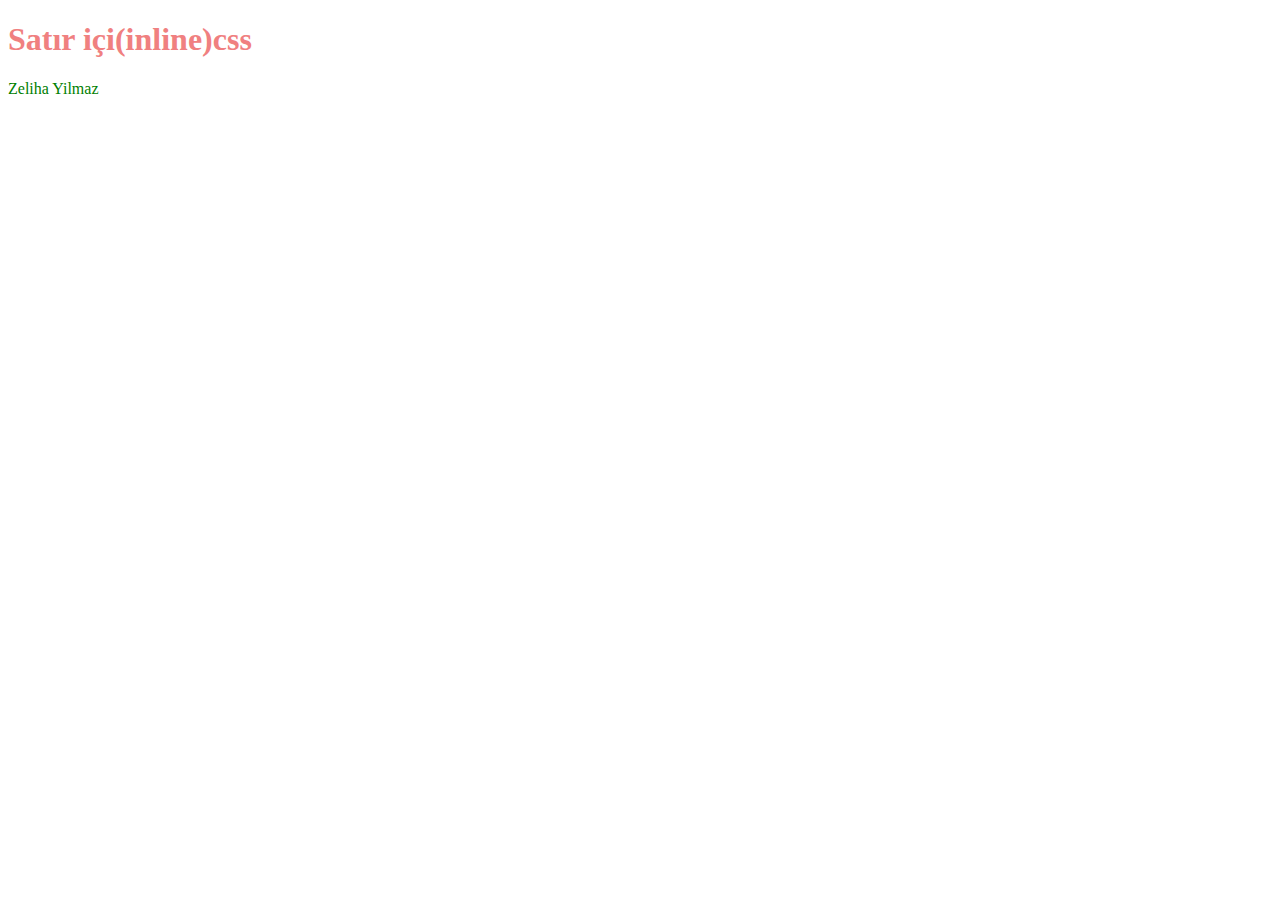
<file: index.html>
<!DOCTYPE html>
<html>
    <head>
        <body>
            <h1 style="color: lightcoral;">Satır içi(inline)css</h1>
            <p style="color:green ;">
                Zeliha Yilmaz
            </p>
        </body>
    </head>
</html>
</file>
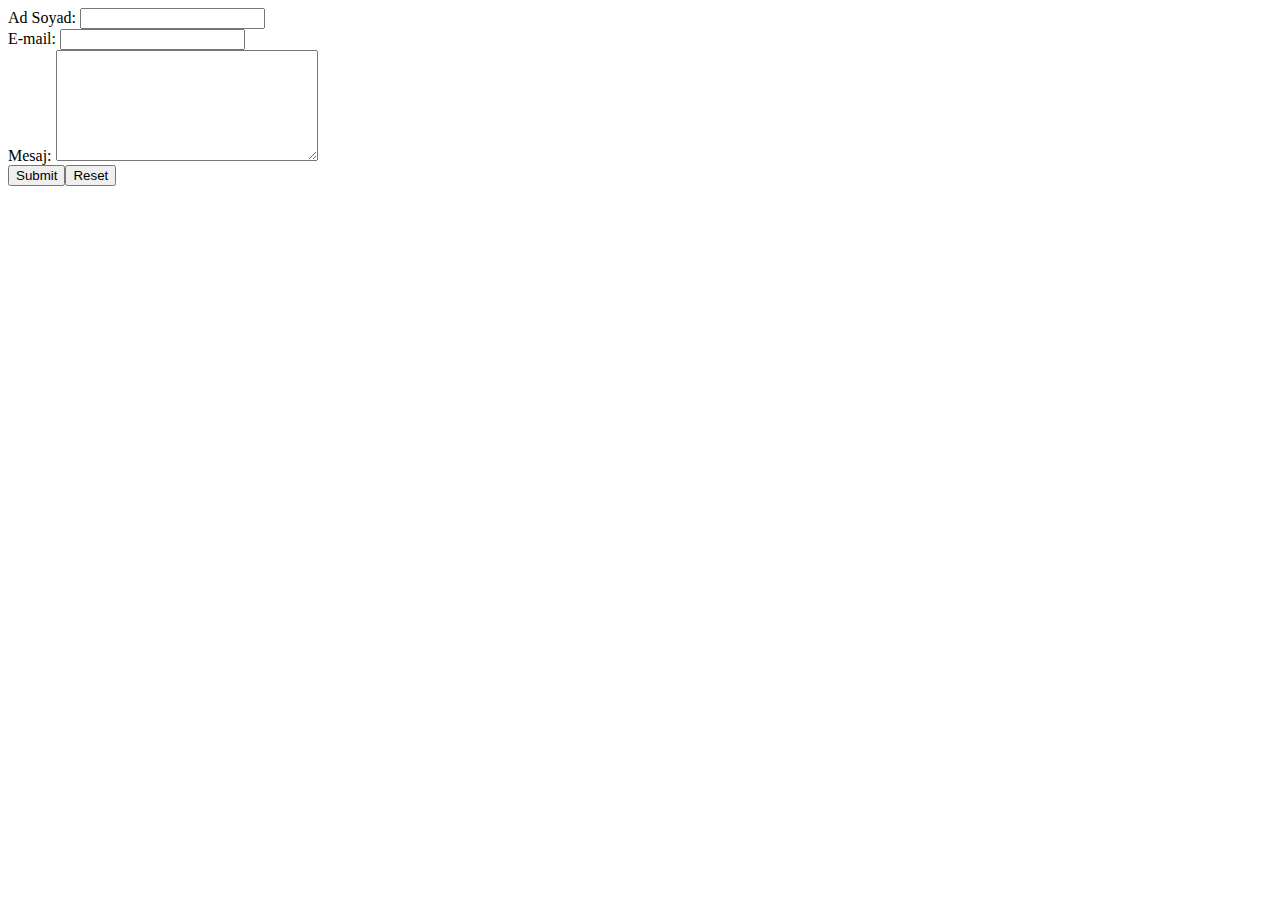
<file: form.html>
<!DOCTYPE html>
<html>
    <head>
        <style>

        </style>
    </head>
    <body>
        <form>
            Ad Soyad: <input type="text">
            <br>
            E-mail: <input type="email">
            <br>
            Mesaj: <textarea cols="30" rows="7"></textarea>
            <br>
            <input type="submit"><input type="reset">
        </form>
    </body>
</html>
</file>
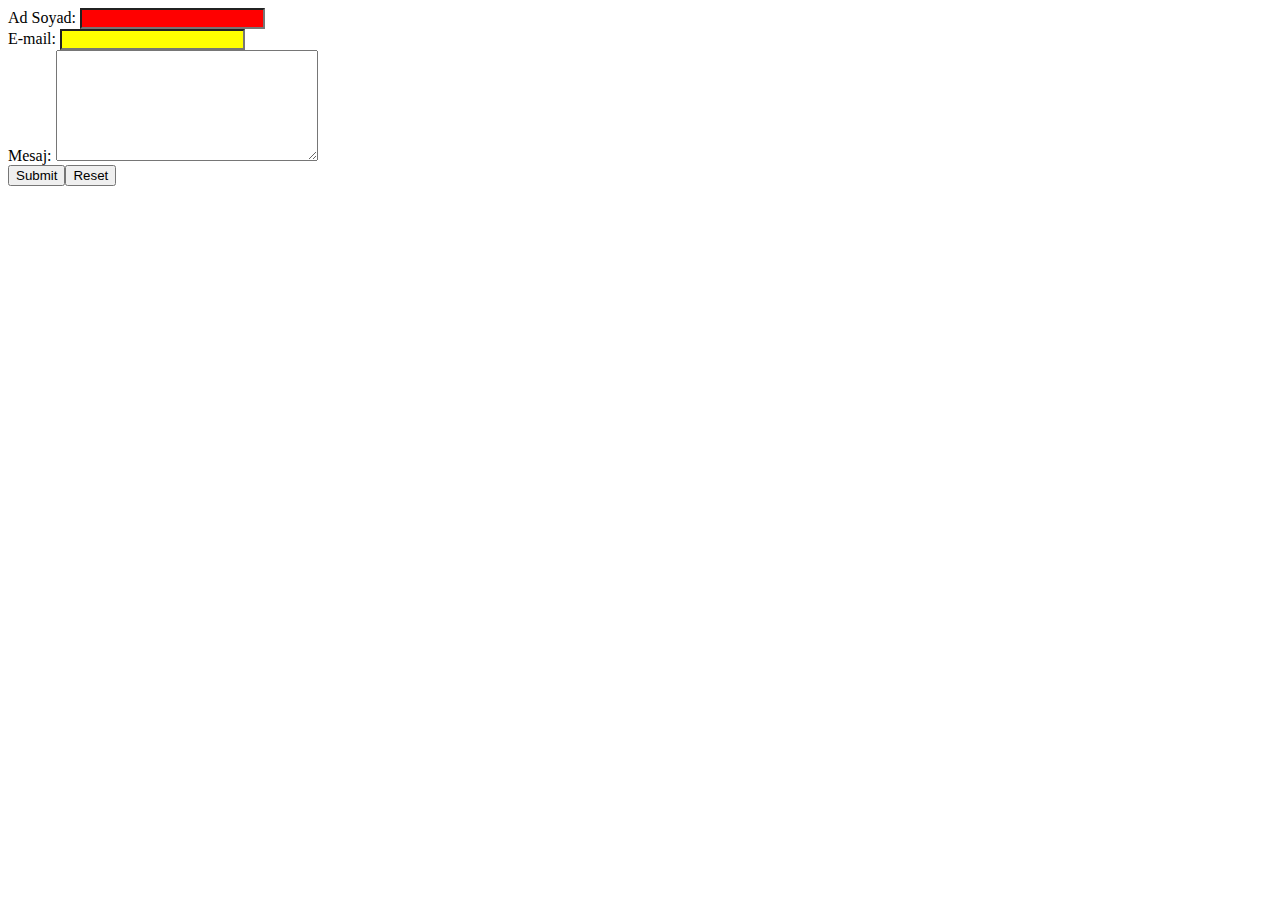
<file: form2.html>
<!DOCTYPE html>
<html>
    <head>
        <style>
            input[type=text]
            
            {
                background-color: red;
                color:white;
            }
            input[type=email]{
                background-color: yellow;
                color: black;
            }
            

        </style>
    </head>
    <body>
        <form>
            Ad Soyad: <input type="text">
            <br>
            E-mail: <input type="email">
            <br>
            Mesaj: <textarea cols="30" rows="7"></textarea>
            <br>
            <input type="submit"><input type="reset">
        </form>
    </body>
</html>
</file>
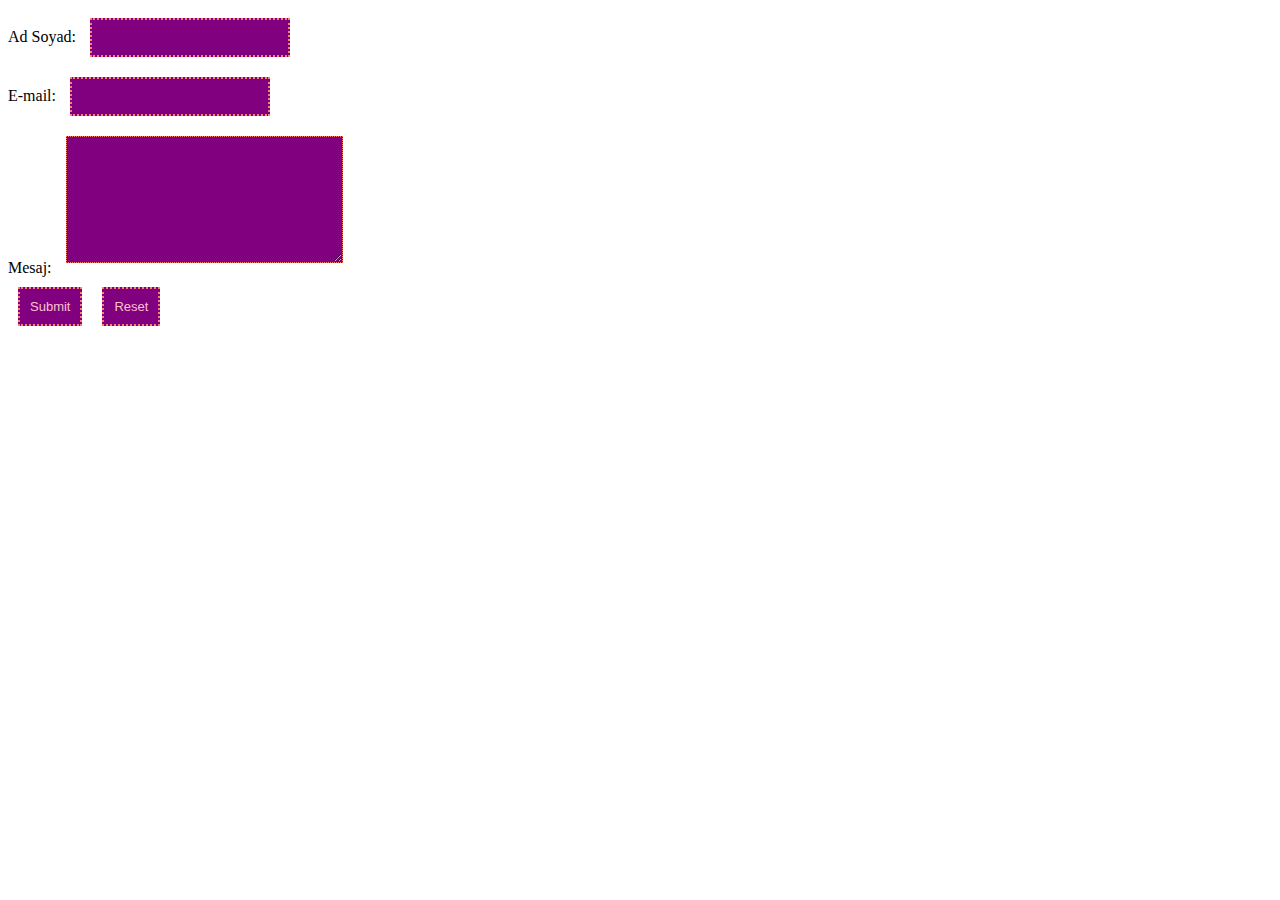
<file: formclass.html>
<!DOCTYPE html>
<html>
    <head>
        <style>
        
            .formeleman{
                color: pink;
                font-size: 13px;
                font-family: Arial, Helvetica, sans-serif;
                background-color:purple;
                border-color: salmon;
                border-style: dotted;
                margin: 10px;
                padding: 10px;
            }

        </style>
    </head>
    <body>
        <form>
            Ad Soyad: <input class="formeleman" type="text">
            <br>
            E-mail: <input class="formeleman" type="email">
            <br>
            Mesaj: <textarea class="formeleman" cols="30" rows="7"></textarea>
            <br>
            <input class="formeleman" type="submit"><input class="formeleman" type="reset">
        </form>
    </body>
</html>
</file>
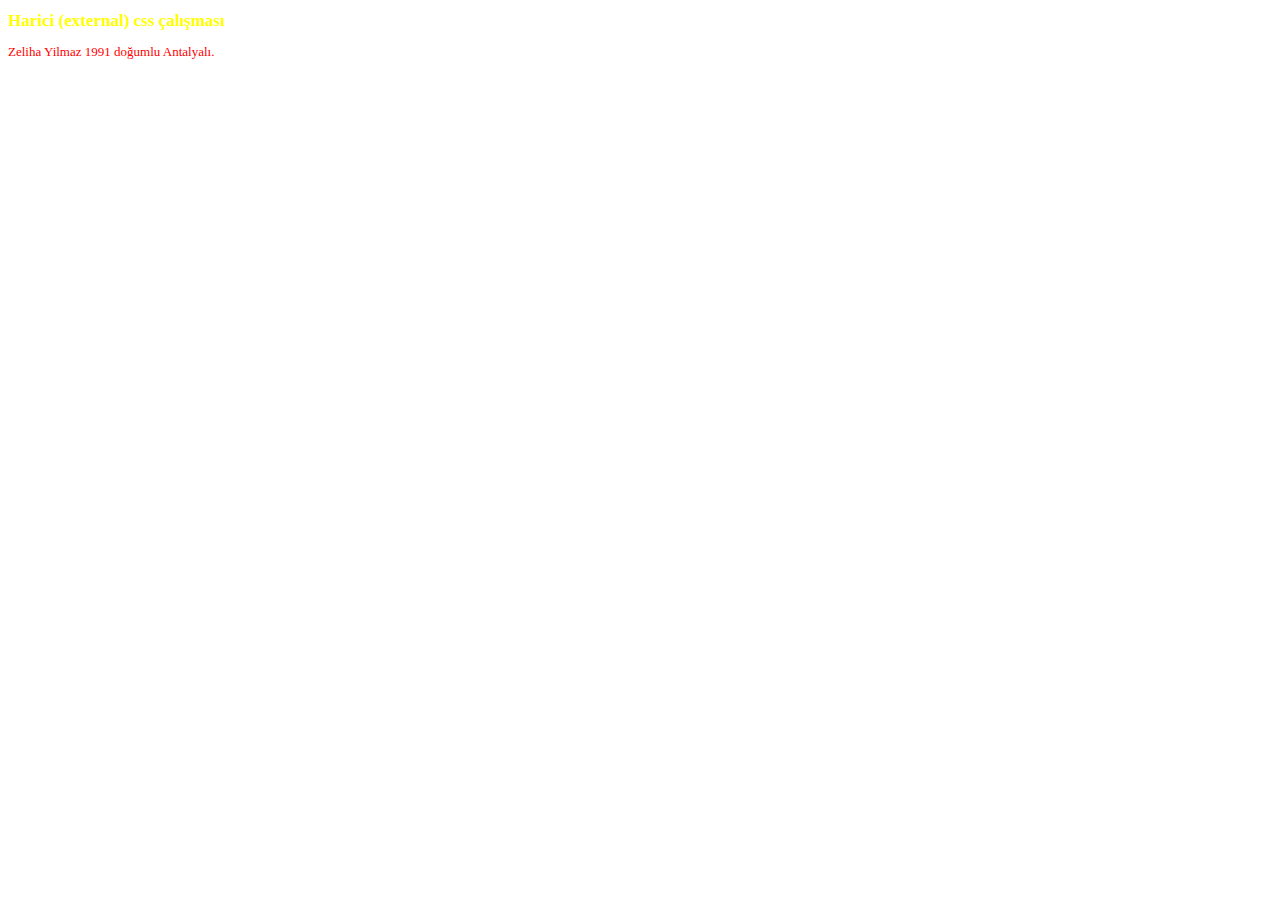
<file: harici.html>
<!DOCTYPE html>
<html>
    <head>
        <link rel="stylesheet" href="stil.css">
    </head>
    <body>
        <h1>Harici (external) css çalışması</h1>
        <p>Zeliha Yilmaz 1991 doğumlu Antalyalı.</p>
    </body>

</html>
</file>
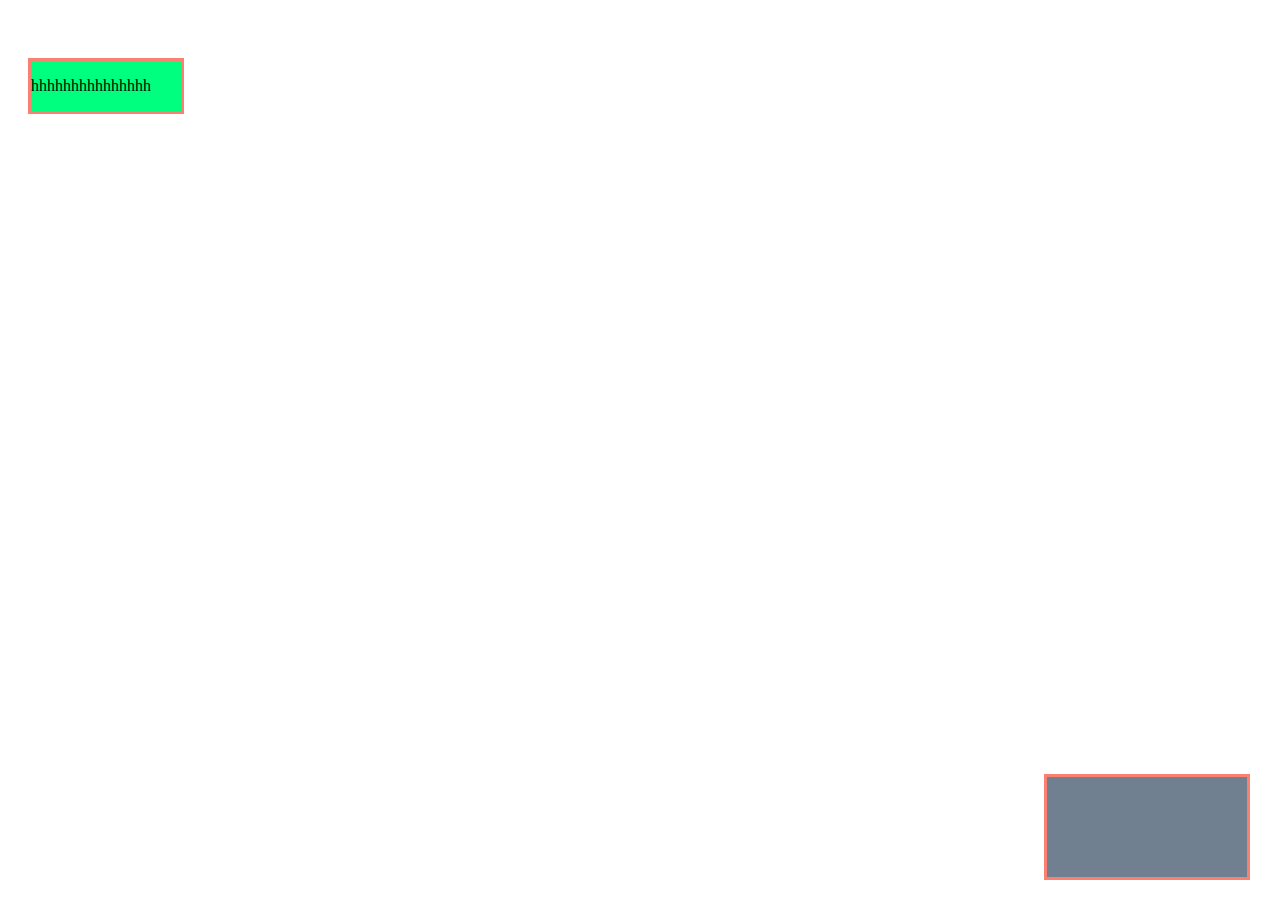
<file: konum.html>
<!DOCTYPE html>
<html>
    <head>
        <style>
            div{
                border-color: salmon;
                border-style: solid;
            }
            #buyuk{
                width: 200px;
                height: 100px;
                background-color: slategray;
                position: fixed;
                right: 30px;
                bottom: 20px;
            }
            #kucuk{
                width: 150px;
                height: 50px;
                background-color: springgreen;
                position: relative;
                left: 20px;
                top: 50px;
                overflow: scroll;
            }

        </style>
    </head>
    <body>
        <div id="buyuk">

        </div>
        <div id="kucuk">
            <p>hhhhhhhhhhhhhhh</p><br>
            jkjkjkjk <br>
            jkjkjkjkjk <br>


        </div>
    </body>
</html>
</file>
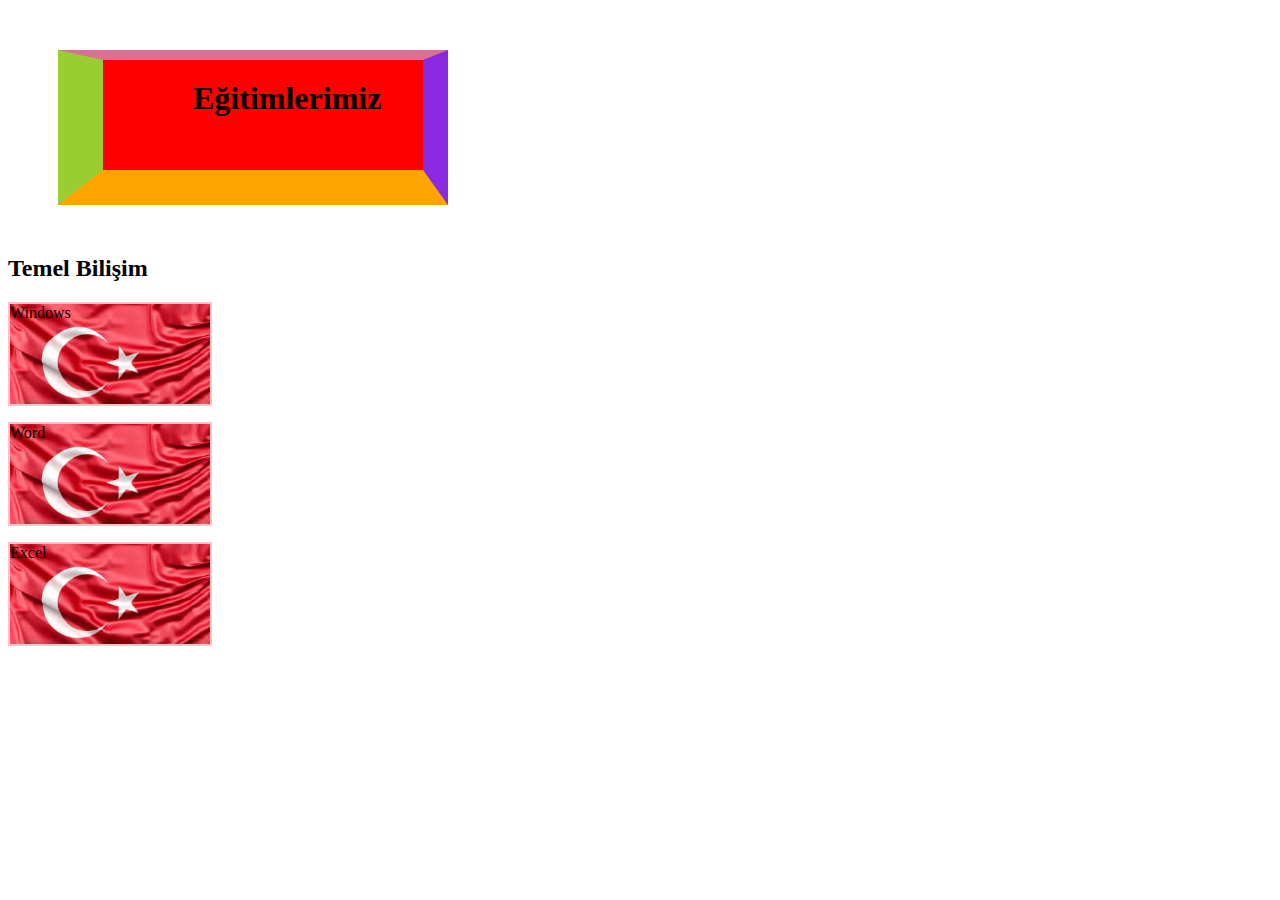
<file: kutu.html>
<!DOCTYPE html>
<html>
    <head>
        <style>
            p{
                border-style: solid;
                border-width: 2px;
                border-color: pink;
                background-color:grey;
                width: 200px;
                height: 100px;
                background-image: url(resimler/bayrak.jpg);
                background-size: 200px;

            }
            h1{
                border-style: solid;
                border-width: 10px 25px 35px 45px;
                border-color: palevioletred blueviolet orange yellowgreen;
                background-color: red;
                width: 200px;
                height: 80px;
                padding: 20px 30px 10px 90px;
                margin: 50px;
            }
        </style>
        
    </head>
    <body>
        <h1>Eğitimlerimiz</h1>
        <h2>Temel Bilişim</h2>
        <p>Windows</p>
        <p>Word</p>
        <p>Excel</p>
    </body>
</html>
</file>
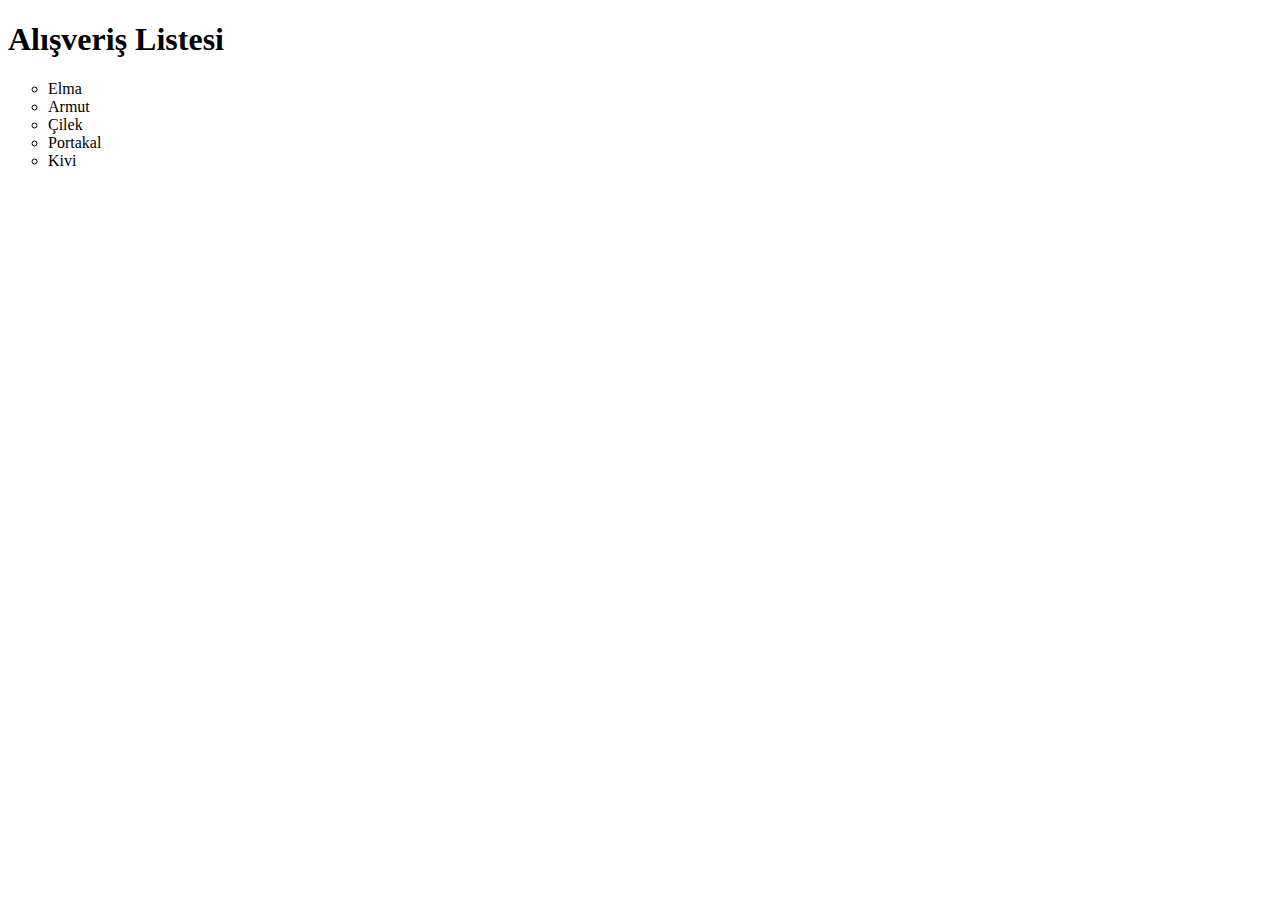
<file: liste.html>
<!DOCTYPE html>
<html>

<head>
    <style>
        ul{
            list-style-type:circle;
        }

    </style>
</head>
<body>
    <h1>Alışveriş Listesi</h1>
    <ul>
        <li>Elma</li>
        <li>Armut</li>
        <li>Çilek</li>
        <li>Portakal</li>
        <li>Kivi</li>
    </ul>
</body>
</html>
</file>
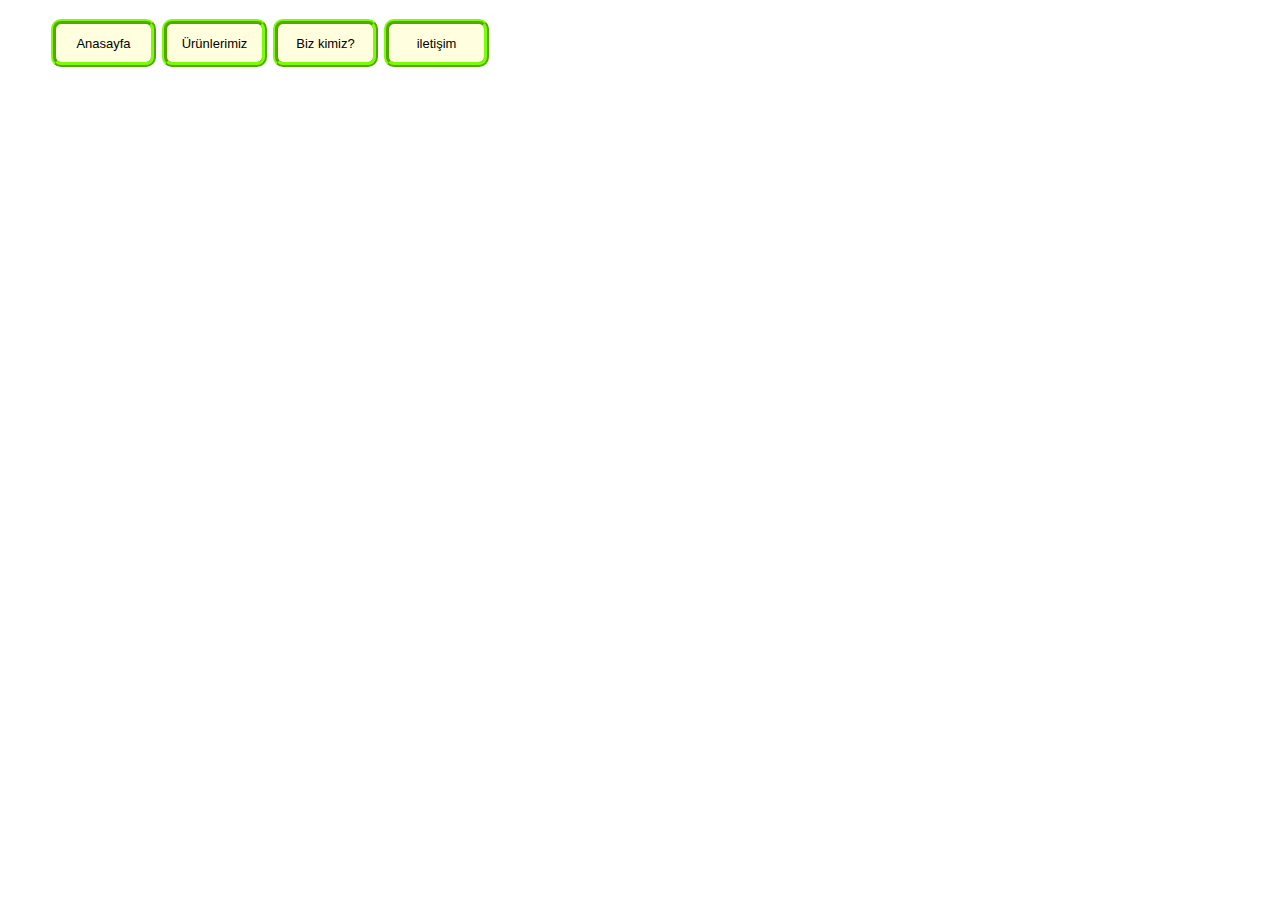
<file: menu.html>
<!DOCTYPE html>
<html>
    <head>
        <style>
            ul{
                list-style-type: none;
            }
            li{
                border-style:ridge;
                border-color: lawngreen;
                border-width: 5px;
                width: 75px;
                padding: 10px;
                float: left;
                margin: 3px;
                background-color:lightyellow;
                border-radius: 10px;
                text-align: center;
                
            }
            ul li a{
                font-family: Verdana, Geneva, Tahoma, sans-serif;
                font-size: 13px;
                color: black;
                text-decoration: none;
            }
            ul li a:hover{
                color: rgb(219, 66, 19);
                text-decoration: underline;
            }

        </style>

    </head>
    <body>
        <ul>
            <li><a href="index.html">Anasayfa</a></li>
            <li><a href="formclass.html">Ürünlerimiz</a></li>
            <li><a href="sayfaduzen.html">Biz kimiz?</a></li>
            <li><a href="liste.html">iletişim</a></li>
        </ul>
    </body>
</html>
</file>
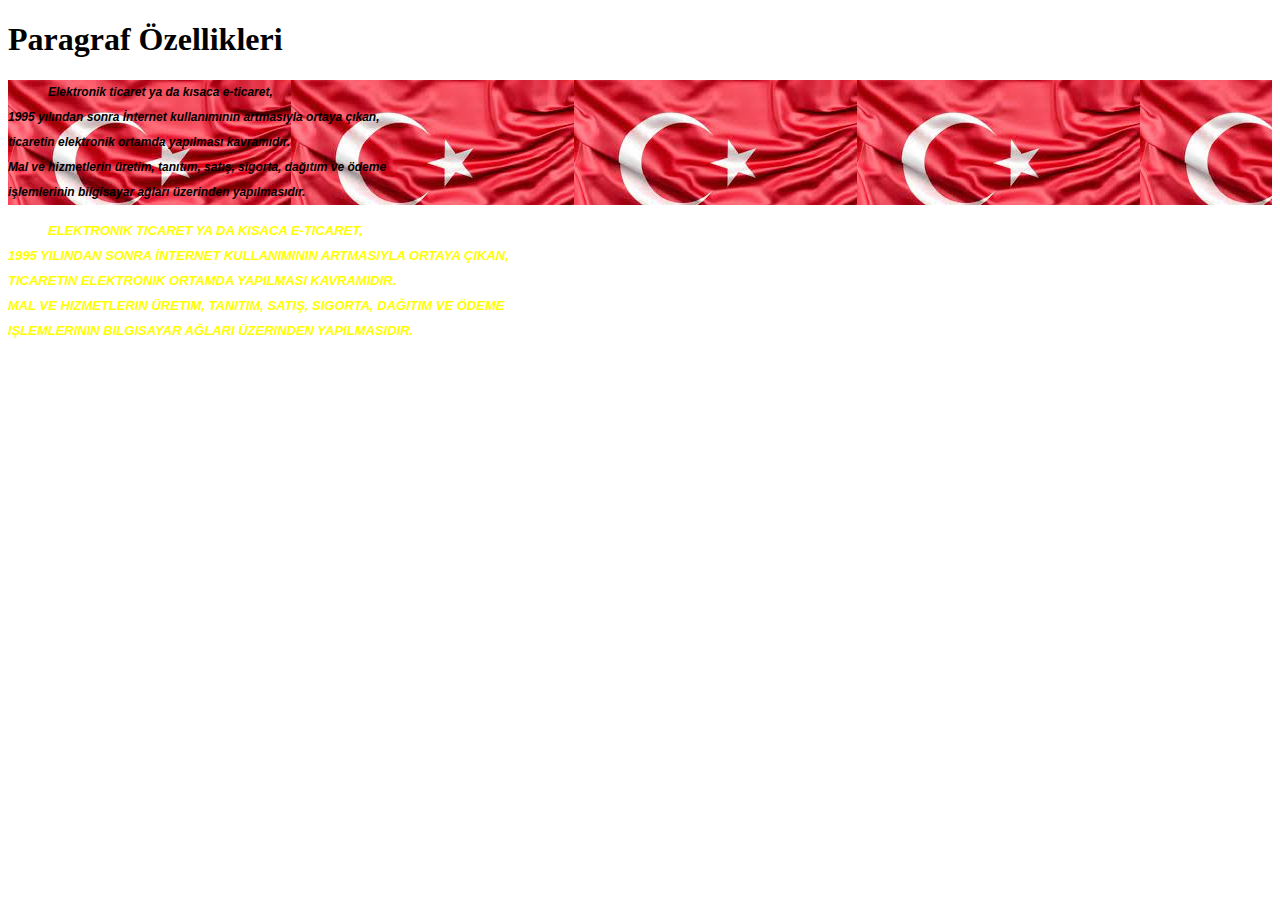
<file: paragrafbicim.html>
<!DOCTYPE html>
<html>
    <head>
        <style>
            h1{

            }
            p{
                /*paragraf özellikleri */
                text-indent: 40px;
                text-align: left;
                line-height: 25px;
            
            /*metin özellikleri */
            font-family: Arial, Helvetica, sans-serif;
            color: yellow;
            font-size: 13px;
            font-weight:bolder;
            font-style: italic;
            text-transform:uppercase;
            }

            .metin{
                font-size: 12px;
                color:black;
                text-transform: none;
                background-image: url("resimler/bayrak.jpg")
            }


        </style>

    </head>
    <body>
        <h1>Paragraf Özellikleri</h1>
        <p class="metin">Elektronik ticaret ya da kısaca e-ticaret,
             <br> 1995 yılından sonra İnternet kullanımının artmasıyla ortaya çıkan, <br>
              ticaretin elektronik ortamda yapılması kavramıdır. <br>
               Mal ve hizmetlerin üretim, tanıtım, satış, sigorta, dağıtım ve ödeme <br> 
               işlemlerinin bilgisayar ağları üzerinden yapılmasıdır.</p>

               <p>Elektronik ticaret ya da kısaca e-ticaret, <br> 1995 yılından sonra İnternet kullanımının artmasıyla ortaya çıkan, <br> ticaretin elektronik ortamda yapılması kavramıdır. <br> Mal ve hizmetlerin üretim, tanıtım, satış, sigorta, dağıtım ve ödeme <br> işlemlerinin bilgisayar ağları üzerinden yapılmasıdır.</p>
    
    </body>
</html>
</file>
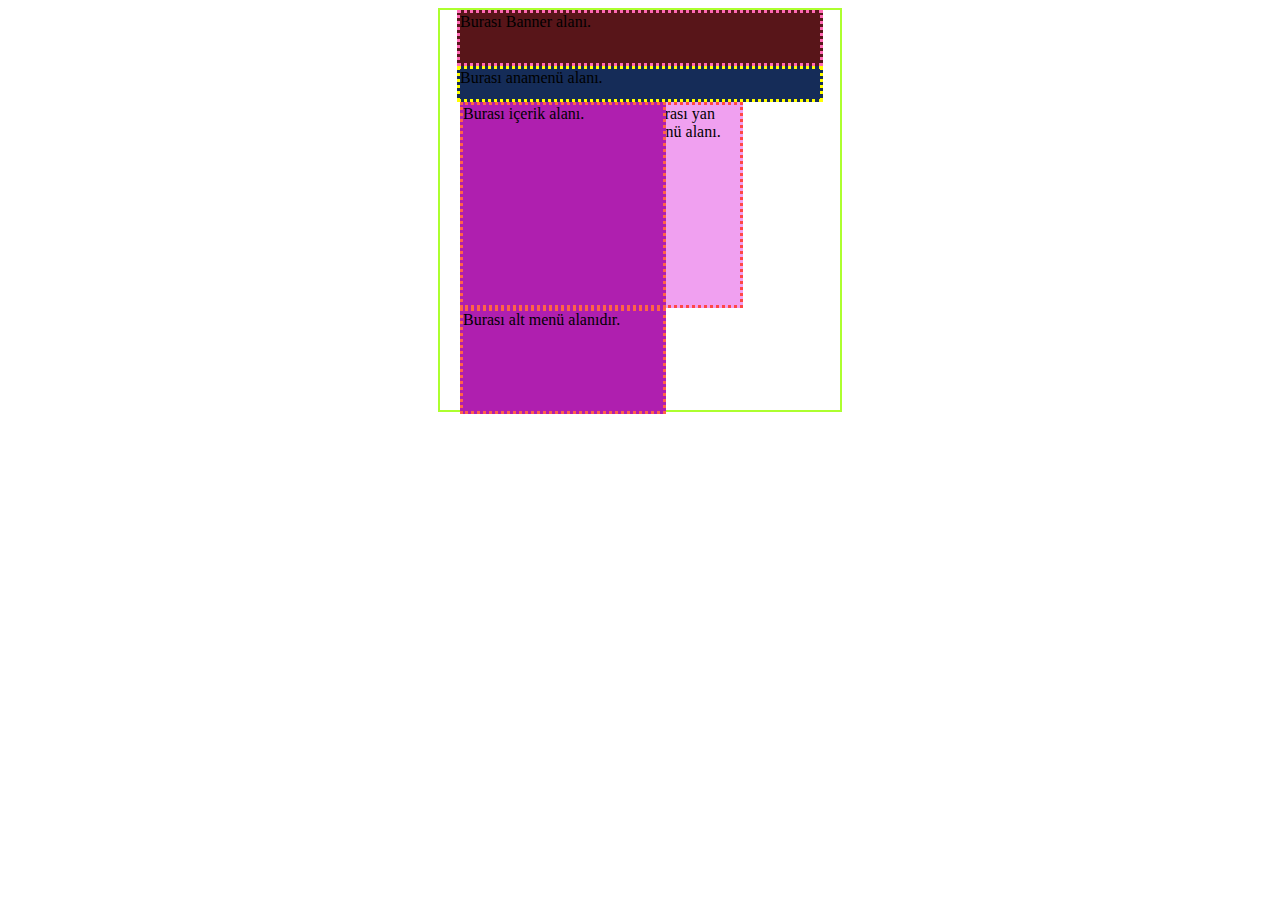
<file: sayfaduzen.html>
<!DOCTYPE html>
<html>
    <head>
        <style>
            #sayfa{
                border-style: solid;
                border-color: greenyellow;
                border-width: 2px;
                width: 400px;
                min-height: 400px;
                margin: auto;

            }
            header{
                border-style: dotted;
                border-color: hotpink;
                width: 360px;
                height: 50px;
                margin: auto;
                background-color: rgb(88, 21, 25);
            }
            nav{
                border-style: dotted;
                border-color:yellow;
                width: 360px;
                height: 30px;
                margin: auto;
                background-color: rgb(21, 44, 88);
            }
            article{
                border-style: dotted;
                border-color:tomato;
                width: 200px;
                min-height: 200px;
                margin: auto;
                background-color:rgb(175, 31, 175);
                float: left;
                position: relative;
                left: 20px;
            }
        aside{
            border-style: dotted;
                border-color:rgb(255, 71, 71);
                width: 200px;
                min-height: 200px;
                margin: auto;
                background-color:rgb(240, 160, 240);
        }
        footer{
            border-style: dotted;
                border-color:tomato;
                width: 200px;
                min-height: 100px;
                margin: auto;
                background-color:rgb(175, 31, 175);
                float: left;
                position: relative;
                left: 20px;
        }


            
        </style>
    </head>
    <body>
        <div id="sayfa">
            <header>
                Burası Banner alanı.
            </header>
            <nav>
                Burası anamenü alanı.
            </nav>
            <article>
                Burası içerik alanı.
            </article>
            <aside>
                Burası yan menü alanı.
            </aside>
            <footer>
                Burası alt menü alanıdır.
            </footer>

        </div>
    </body>
</html>
</file>
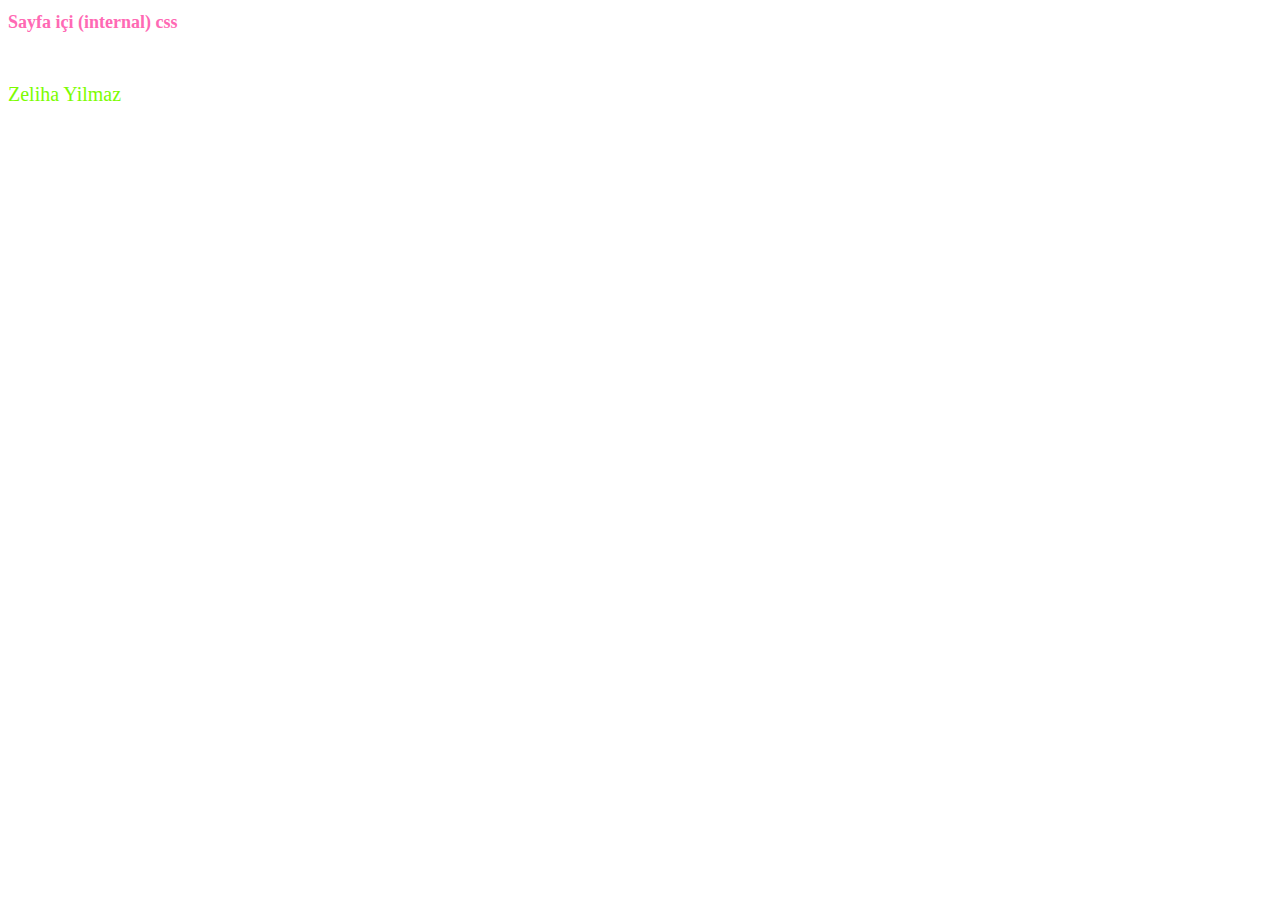
<file: sayfaici.html>
<!DOCTYPE html>
<html>
    <head>
        <style>
            h1{
                color: hotpink;
                font-size: 18px;
            }
            p{
                color: lawngreen;
                font-size: 20px;
            }
        </style>
        <body>
            <h1>Sayfa içi (internal) css</h1>
            <br>
            <p>
                Zeliha Yilmaz
            </p>
        </body>
    </head>
</html>
</file>
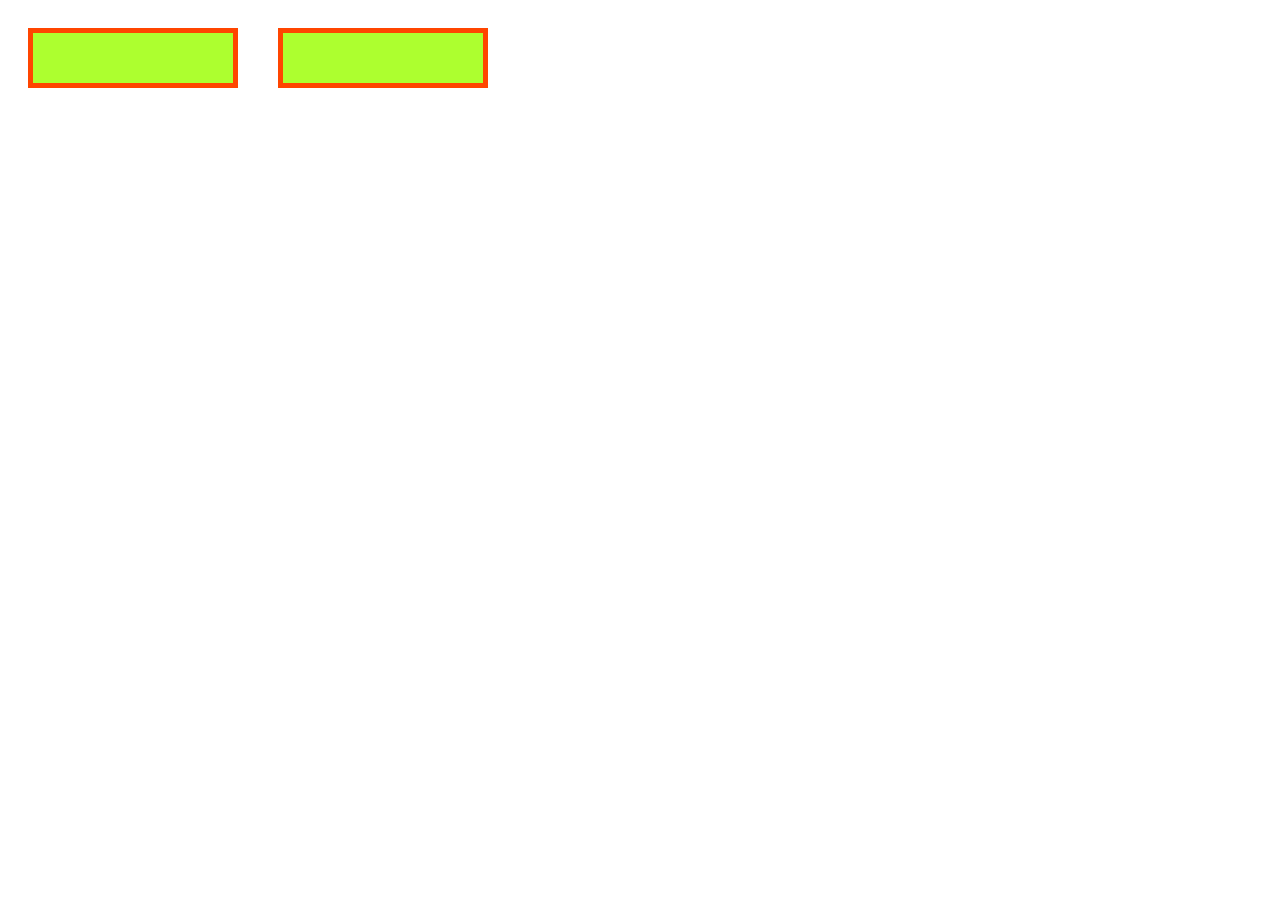
<file: solayaslan.html>
<!DOCTYPE html>
<html>
    <head>
        <style>
            div{
                border-style: solid;
                border-color: orangered;
                background-color: greenyellow;
                border-width: 5px;
                float: left;

                width: 200px;
                height: 50px;
                margin: 20px;
            }

        </style>
    </head>
    <body>
        <div id="kutu1">

        </div>
        <div id="kutu2">

        </div>
    </body>
</html>
</file>
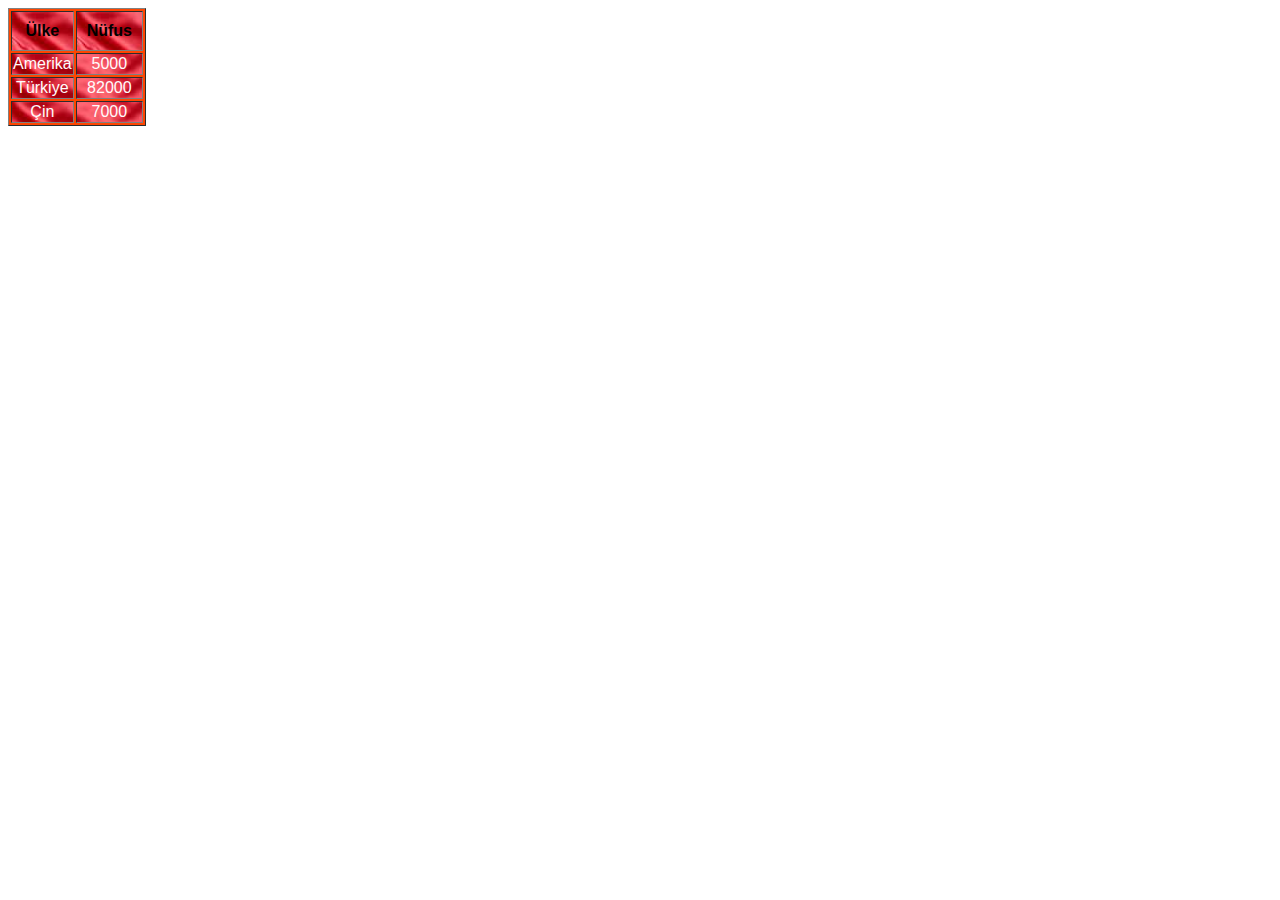
<file: tablo.html>
<!DOCTYPE html>
<html>
    <head>
        <style>
            table{
                color:chartreuse;
                background-color:orangered;
            }
            th{
                font-family:Arial, Helvetica, sans-serif;
                color: black;
                padding: 10px;
                margin: 20px;
                background-image: url("resimler/bayrak.jpg");
                text-align: center;
            }
            tr{
            
                font-family:Arial, Helvetica, sans-serif;
                color: rgb(255, 251, 251);
                padding: 10px;
                margin: 20px;
                background-image: url("resimler/bayrak.jpg");
                text-align: center;
            }
            }

        </style>
    </head>
    <body>
        <table border="1">
            <tr><th>Ülke</th><th>Nüfus</th></tr>
            <tr><td>Amerika</td><td>5000</td></tr>
            <tr><td>Türkiye</td><td>82000</td></tr>
            <tr><td>Çin</td><td>7000</td></tr>

        </table>
    </body>
</html>
</file>
<file: stil.css>
p{
    color:red;
    font-size: 13px;
}
h1{
    color: yellow;
    font-size: 17px;
}
</file>
